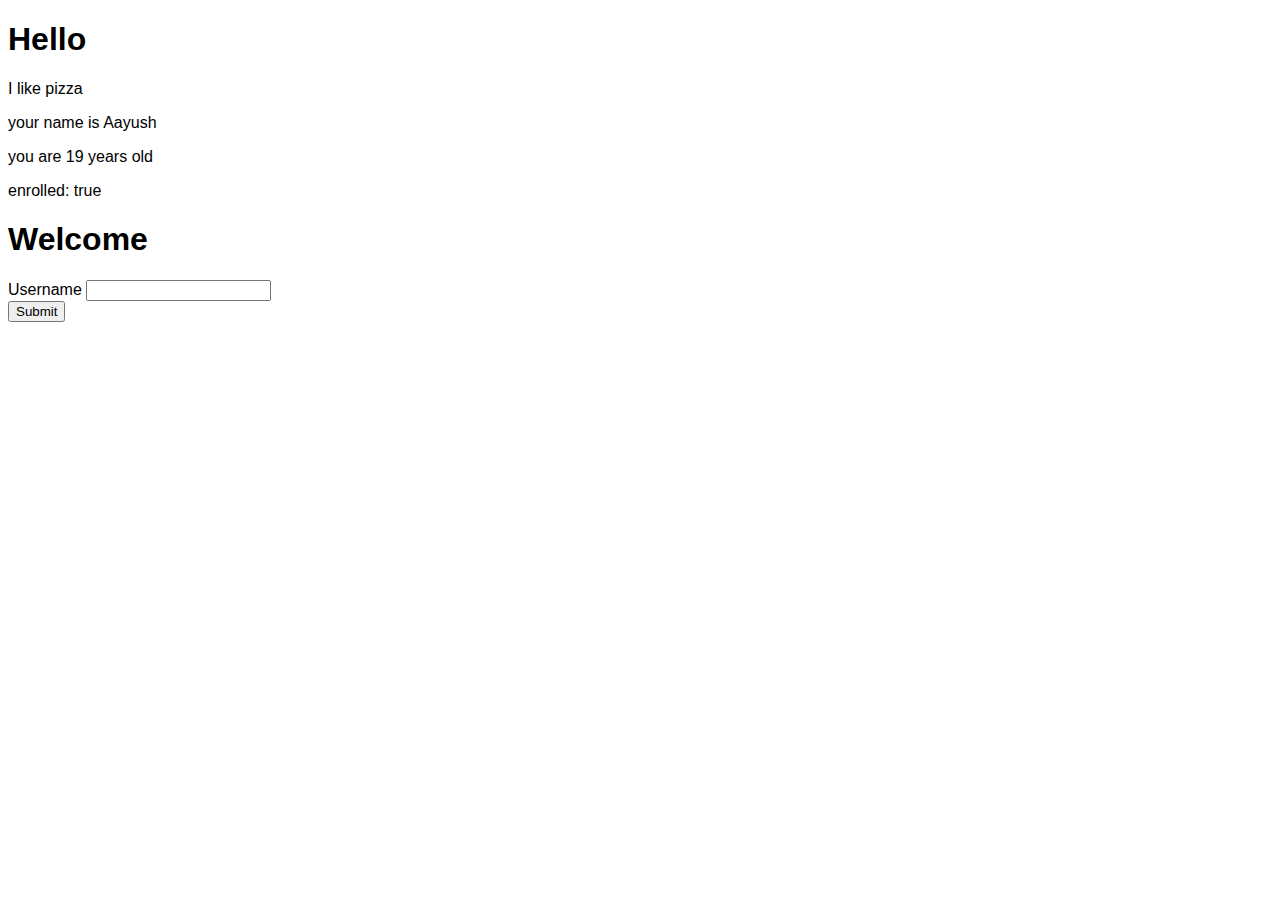
<file: index.html>
<!DOCTYPE html>
<html lang="en">
<head>
    <meta charset="UTF-8">
    <meta name="viewport" content="width=device-width, initial-scale=1.0">
    <title>website</title>
    <link rel="stylesheet" href="style.css">
</head>
<body>
    <h1 id="myH1"></h1>
    <p id="myP"></p>
    <p id="p1"></p>
    <p id="p2"></p>
    <p id="p3"></p>
    <h1 id="changeH1">Welcome</h1>
    <label>Username</label>
    <input id="myText">
    <br>
    <button id="mySubmit">Submit</button>
    <script src="index.js"></script>
</body>
</html>
</file>
<file: style.css>
body{
    font-family: Verdana, Geneva, Tahoma, sans-serif;
    font-size: 1em;
}
</file>
